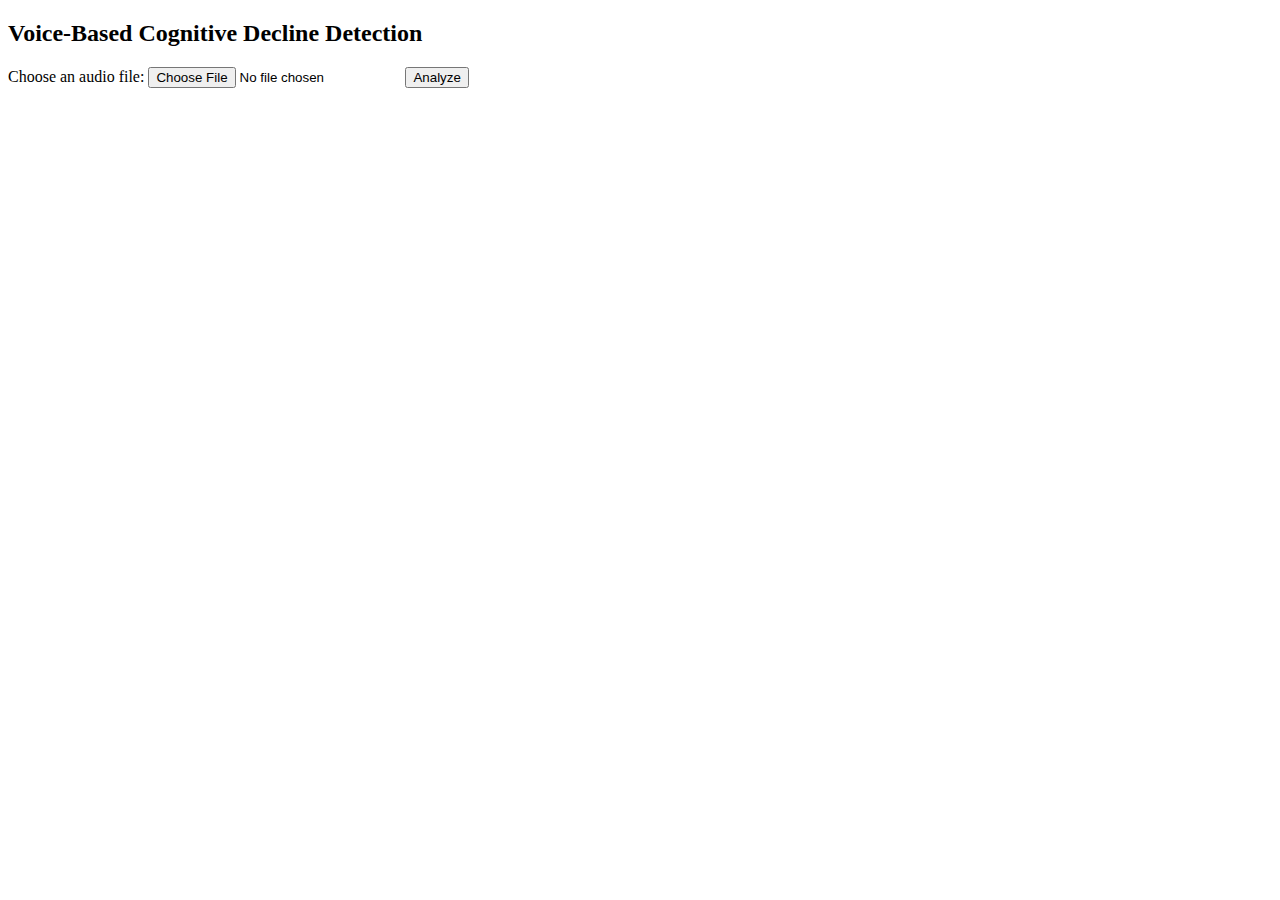
<file: templates/index.html>
<!DOCTYPE html>
<html lang="en">
<head>
    <meta charset="UTF-8">
    <meta name="viewport" content="width=device-width, initial-scale=1.0">
    <title>Voice-Based Cognitive Decline Detection</title>
</head>
<body>
    <h2>Voice-Based Cognitive Decline Detection</h2>
    <form action="/analyze" method="post" enctype="multipart/form-data">
        <label for="audio_file">Choose an audio file:</label>
        <input type="file" name="audio_file" id="audio_file" accept=".mp3,.wav" required>
        <button type="submit">Analyze</button>
    </form>
</body>
</html>
</file>
